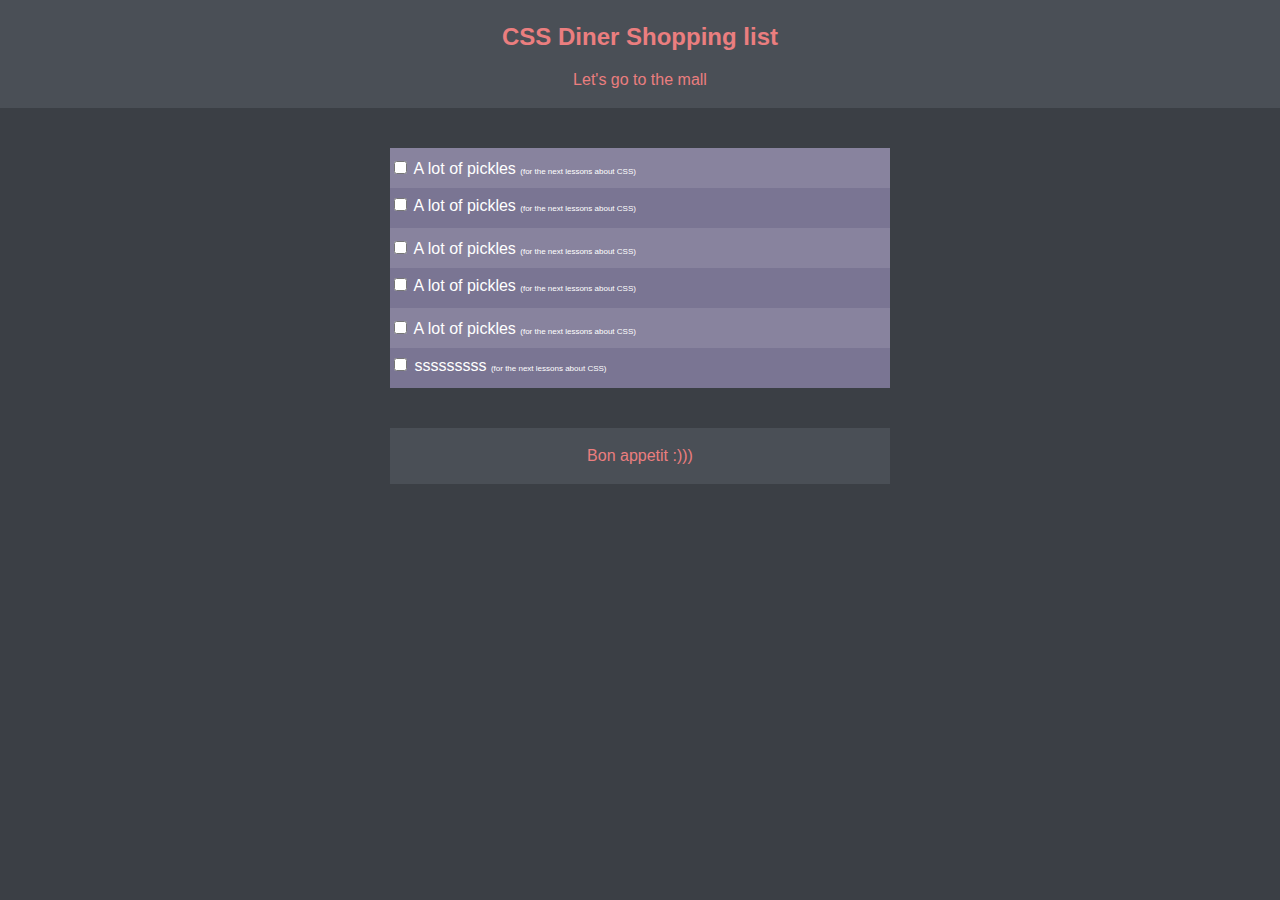
<file: 004  HW/index.html>
<!DOCTYPE html>
<html lang="en">
<head>
    <meta charset="UTF-8">
    <title>css-dinner</title>
    <link rel="stylesheet" href="style.css">
</head>
<body>
    <header>
        <h2>CSS Diner Shopping list</h2>
        <p>Let's go to the mall</p>
    </header>
    <main>
        <section class="hw">
            <label>
                <input type="checkbox" name="" >
                <span>A lot of pickles
                    <span>(for the next lessons about CSS)</span>
                </span>

            </label>
        </section>
        <section class="hw">
            <label >
                <input type="checkbox" name="" >
                <span>A lot of pickles
                    <span>(for the next lessons about CSS)</span>
                </span>

            </label>
        </section>
        <section class="hw">
            <label>
                <input type="checkbox" name="" >
                <span>A lot of pickles
                    <span>(for the next lessons about CSS)</span>
                </span>

            </label>
        </section>
        <section class="hw">
            <label >
                <input type="checkbox" name="" >
                <span>A lot of pickles
                    <span>(for the next lessons about CSS)</span>
                </span>

            </label>
        </section>
        <section class="hw">
            <label>
                <input type="checkbox" name="" >
                <span>A lot of pickles
                    <span>(for the next lessons about CSS)</span>
                </span>

            </label>
        </section>
        <section class="hw">
            <label >
                <input type="checkbox" name="" >
                <span>sssssssss
                    <span>(for the next lessons about CSS)</span>
                </span>

            </label>
        </section>
    </main>
    <footer>
        <p>Bon appetit :)))</p>
    </footer>
</body>
</html>
</file>
<file: 004  HW/style.css>
html {
    background-color: #3B3F45;
    font-family: sans-serif;
}

*,
*:before,
*:after {
    box-sizing: border-box;
}

body {
    margin: 0;
}

header {
    background-color: #4A4F56;
    color: #EB7E7F;
    text-align: center;
    height: auto;
    width: auto;
    margin: 0 auto;
    padding: 3px;
}

main {
    margin-top: 40px;
}

.hw {
    background-color: #88839E;
    color: white;
    width: 500px;
    height: 40px;
    margin: 0 auto;
    display: flex;
    align-items: center;
    border-bottom: #88839E solid 5px;
    border-top: #88839E solid 5px;
}

.hw:nth-child(even) {
    background: #7A7593;
    border-bottom: #7A7593 solid 5px;
    border-top: #7A7593;
}

.hw:hover {
    border-bottom: #fff solid 5px;
    border-top: white solid 5px;
    background: #625E77;
}

.hw:active {
    border-bottom: red solid 5px;
    border-top: red solid 5px;
    background: #625E77;
}

.hw label {
    display: block;
}

.hw input:checked + span {
    text-decoration: line-through;
}

.hw>label>span>span {
    font-size: 8px;

}

/*.hw:nth-child(even) {*/
/*    border-bottom: #fff solid 5px;*/
/*    border-top: white solid 5px;*/
/*    background: #625E77;*/
/*}*/


footer {
    background-color: #4A4F56;
    color: #EB7E7F;
    width: 500px;
    margin: 0 auto;    /*вирівнює блок по-середені*/
    padding: 3px;
    align-items: center;
    text-align: center;
    margin-top: 40px;
}
</file>
